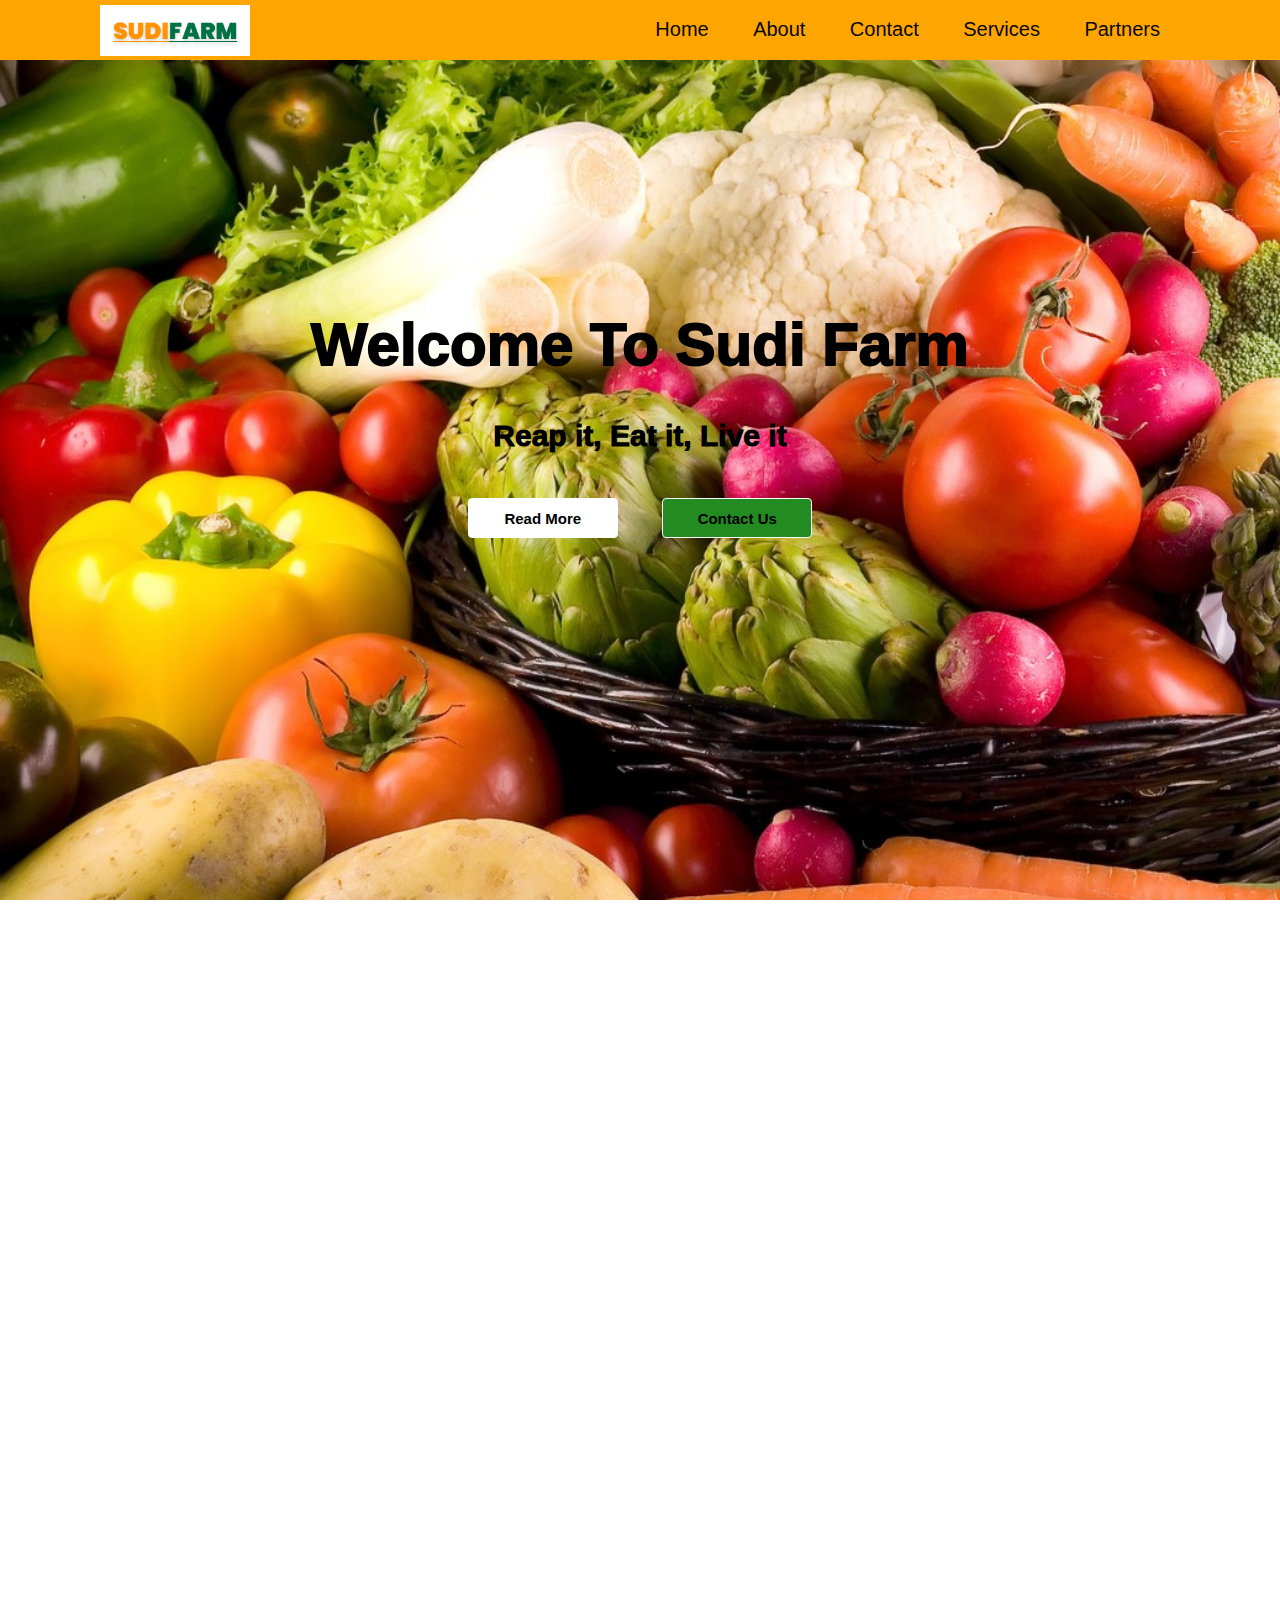
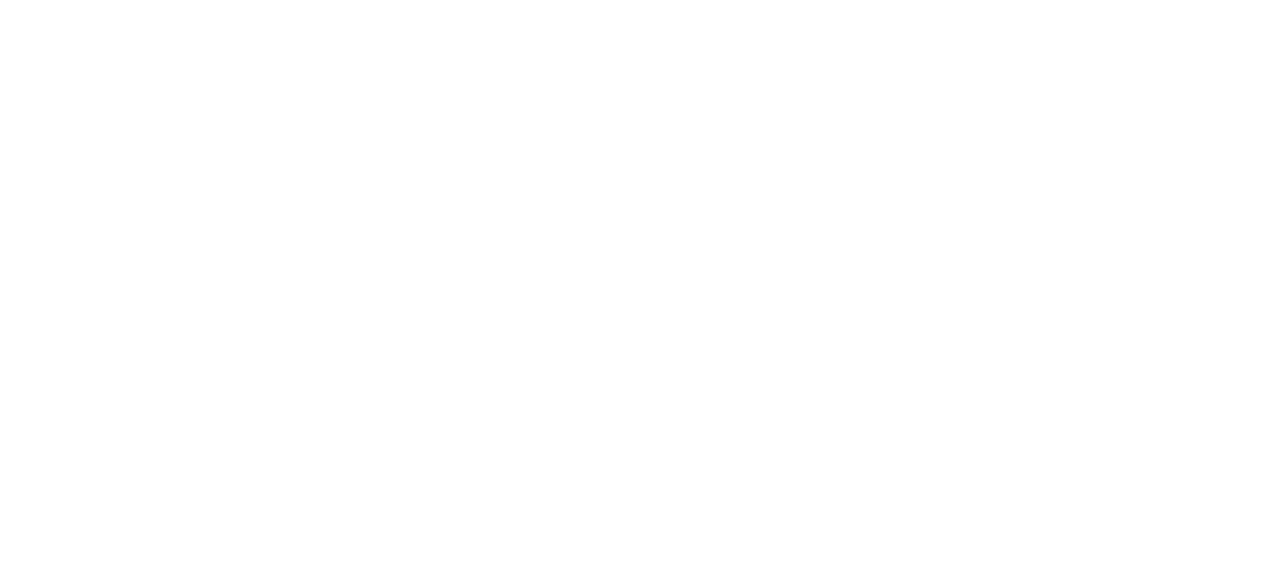
<file: index.html>
<!DOCTYPE html>
<html lang="en">

<head>
    <meta name="viewport" content="width=device-width, initial-scale=1" charset="UTF-8">
    <title>Sudi Farm</title>
    <link rel="stylesheet" href="CSS/navmenu-style.css">
    <link rel="stylesheet" href="CSS/page-style.css">
    <style>
        .wrapper {
            position: relative;
            background: url(Images/background2.jpg) no-repeat;
            background-size: cover;
            height: 100vh;
            text-align: center;
        }
    </style>
</head>

<body>
    <div class="wrapper">

        <nav class="navbar">
            <a href="home.html">
                <img class="logo" alt="logo" src="Images/sudifarm_logo.png">
            </a>

            <label for="toggle">&#9776;</label>
            <input type="checkbox" id="toggle" />

            <div class="menu">
                <a href="index.html">Home</a>
                <a href="about.html">About</a>
                <a href="contact.html">Contact</a>
                <a href="services.html">Services</a>
                <a href="partners.html">Partners</a>
            </div>
        </nav>


        <div class="Homepage-content">
            <h1> Welcome To Sudi Farm </h1>
            <h2> Reap it, Eat it, Live it</h2>

            <div class="buttons">
                <a href="services.html"><button class="btn" >Read More</button></a>
                <a href="contact.html"><button class="btn2" >Contact Us</button></a>
            </div>

        </div>

    </div>

    <div class="section">
        <div class="cards">
            <div class="new-arrival">
                <h2>Fresh Produce</h2>
                <h3>Groceries</h3>
            </div>
            <div class="card">

                <div class="image-section">
                    <img src="Images/onions.jpg" alt="red onions">
                </div>
                <div class="description">
                    <h4>Red onions</h4>
                    <p><b>Price</b><span>$25</span><del>$35</del></p>
                </div>


            </div>
            <div class="card">
                <div class="image-section">
                    <img src="Images/carrots.jpg" alt="carrotss">
                </div>
                <div class="description">
                    <h4>Carrots</h4>
                    <p><b>Price</b><span>$15</span><del>$30</del></p>
                </div>
            </div>
            <div class="card">
                <div class="image-section">
                    <img src="Images/cauliflowers.jpg" alt="cauliflower">
                </div>
                <div class="description">
                    <h4>Cauliflower</h4>
                    <p><b>Price</b><span>$30</span><del>$50</del></p>
                </div>


            </div>

            <div class="card">
                <div class="image-section">
                    <img src="Images/tomatoes.jpeg" alt="tomatoes">
                </div>

                <div class="description">
                    <h4>Tomatoes</h4>
                    <p><b>Price</b><span>$15</span><del>$45</del></p>
                </div>


            </div>



            <div class="card">
                <div class="image-section">
                    <img src="Images/whiteonion.jpg" alt="white onions">
                </div>
                <div class="description">
                    <h4>White Onions</h4>
                    <p><b>Price</b><span>$20</span><del>$45</del></p>
                </div>


            </div>
            <div class="card">

                <div class="image-section">
                    <img src="Images/parsley.jpg" alt="parsley">
                </div>
                <div class="description">
                    <h4>Parsley</h4>
                    <p><b>Price</b><span>$3</span><del>$10</del></p>
                </div>

            </div>

        </div>

        <div class="cards">

            <div class="new-arrival">
                <h3>Dairy Produce</h3>

            </div>
            <div class="card">

                <div class="image-section">
                    <img src="Images/Beef-Sausage.jpg" alt="Sausage">
                </div>
                <div class="description">
                    <h4>Sausage</h4>
                    <p><b>Price</b><span>$200</span><del>$350</del></p>
                </div>


            </div>
            <div class="card">

                <div class="image-section">
                    <img src="Images/steak.jpg" alt="Stake">
                </div>
                <div class="description">
                    <h4>Steak</h4>
                    <p><b>Price</b><span>$1500</span><del>$4500</del></p>
                </div>

            </div>

            <div class="card">
                <div class="image-section">
                    <img src="Images/yogurt.jpg" alt="yogurt">
                </div>
                <div class="description">
                    <h4>yogurt</h4>
                    <p><b>Price</b><span>$79</span><del>$100</del></p>
                </div>
            </div>    
            
        </div>
    </div>
    </div>
</body>
<footer>
    <div class="fontx">
        <p>
            <small>
                <a href="index.html">   Sudi Farm</a> |  &copy 2021
            </small>
        </p>
    </div>
</footer>

</html>
</file>
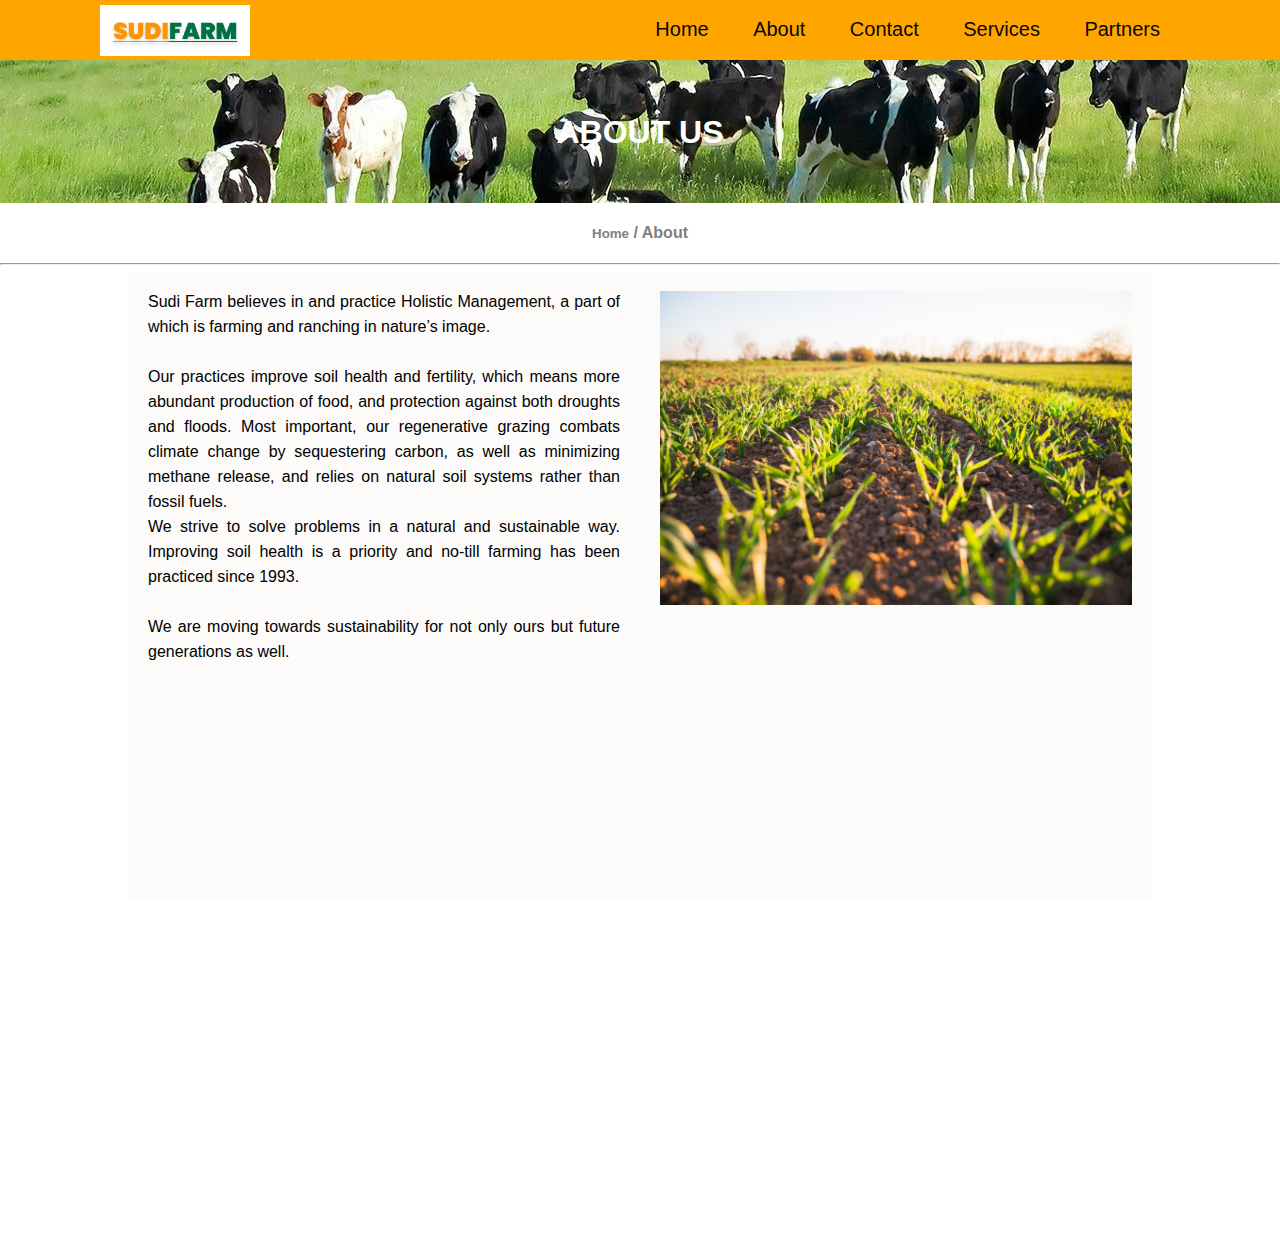
<file: About.html>
<!DOCTYPE html>
<html lang="en">

<head>
    <meta name="viewport" content="width=device-width, initial-scale=1" charset="UTF-8">
    <title>Sudi Farm</title>
    <link rel="stylesheet" href="CSS/navmenu-style.css">
    <link rel="stylesheet" href="CSS/page-style.css">
    <style>
        .about-section {
            padding-top: 75px;
            padding-bottom: 30px;
            text-align: center;
            background: url("Images/dairy-farm.jpg") fixed;
            color: white;
        }
    </style>
</head>

<body>
    <nav class="navbar">
        <a href="Home.html">
            <img class="logo" alt="logo" src="Images/sudifarm_logo.png">
        </a>
        <label for="toggle">&#9776;</label>
        <input type="checkbox" id="toggle" />

        <div class="menu">
            <a href="Home.html">Home</a>
            <a href="About.html">About</a>
            <a href="Contact.html">Contact</a>
            <a href="Services.html">Services</a>
            <a href="Partners.html">Partners</a>
        </div>
    </nav>

    <div class="about-section">
        &nbsp;
        <h1>ABOUT US</h1>
    </div>
    <div class="sec-nav">
        <h4>
            <small><a href="Home.html">Home</a></small> / <a href="About.html">About</a>
        </h4>
    </div>
    <hr>
    <div class="section">
        <div class="row">
            <div class="col-1">
                <p id="main-paragraph">
                    Sudi Farm believes in and practice Holistic Management, a part of which is farming and ranching in nature’s image.
                    <br><br> Our practices improve soil health and fertility, which means more abundant production of food, and protection against both droughts and floods. Most important, our regenerative grazing combats climate change by sequestering
                    carbon, as well as minimizing methane release, and relies on natural soil systems rather than fossil fuels.
                    <br> We strive to solve problems in a natural and sustainable way. Improving soil health is a priority and no-till farming has been practiced since 1993.
                    <br><br> We are moving towards sustainability for not only ours but future generations as well.
                </p>
                <br>
            </div>
            <br>
            <div class="col-1">
                <div class="card1">
                    <img src="Images/farm.jpg" alt="Jane" style="width:100%">
                </div>
            </div>
        </div>
    </div>
</body>
<footer>
    <div class="fontx">
        <p>
            <small>
                <a href="About.html">   Sudi Farm</a> |  &copy 2021
            </small>
        </p>
    </div>
</footer>

</html>
</file>
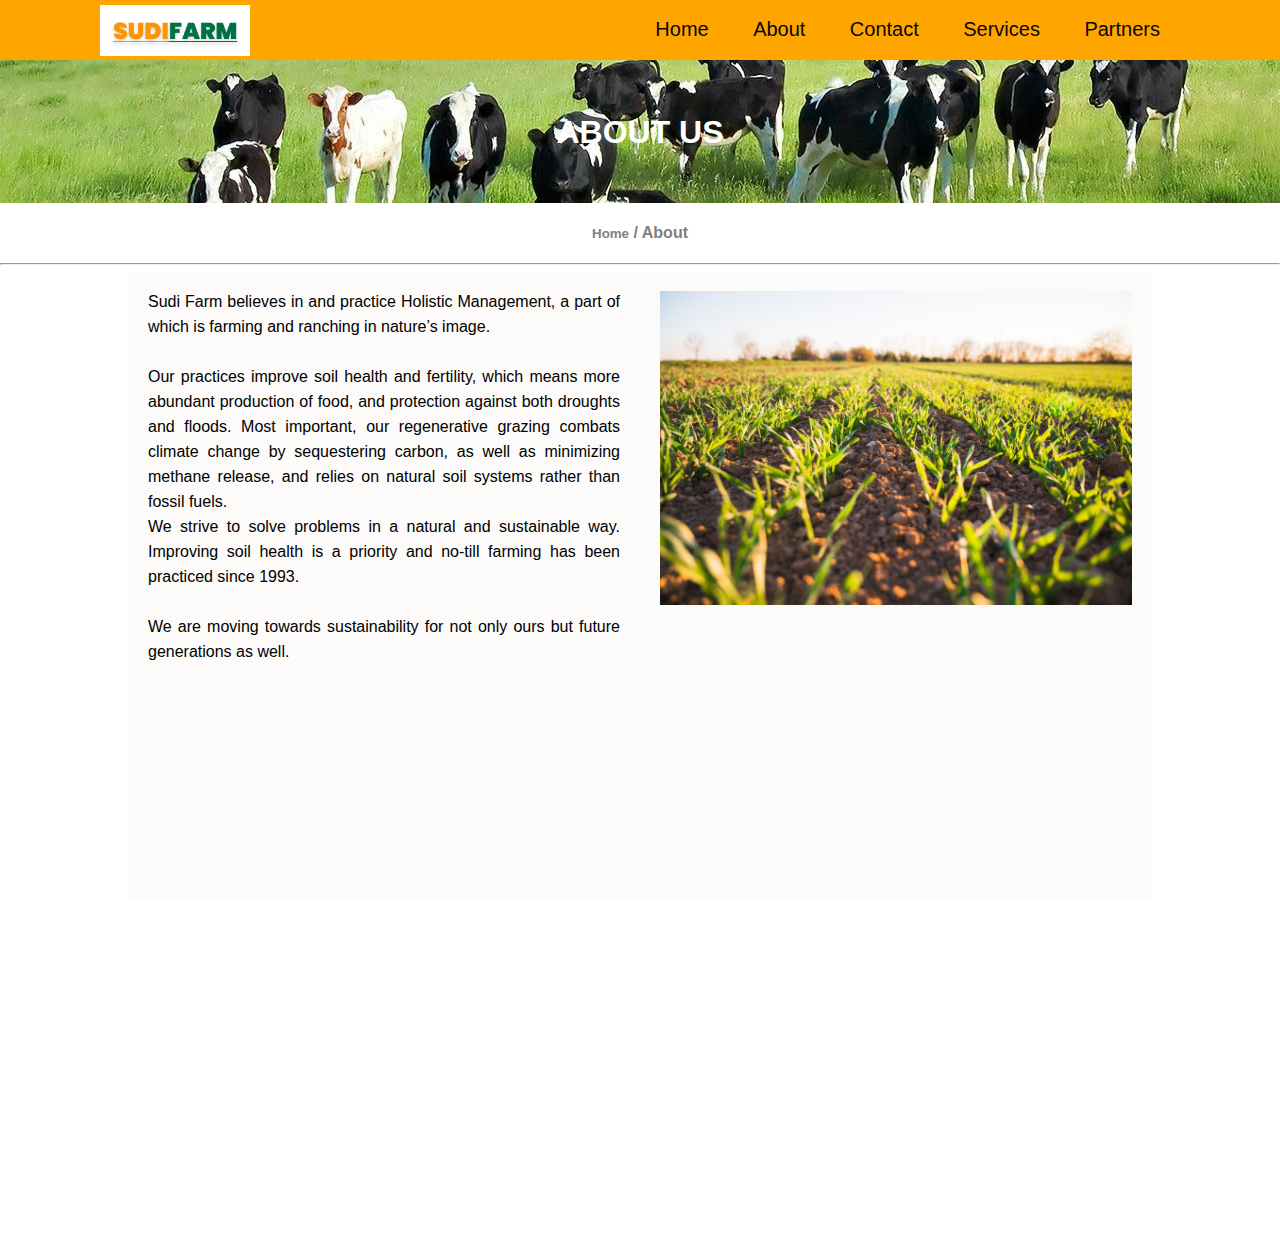
<file: about.html>
<!DOCTYPE html>
<html lang="en">

<head>
    <meta name="viewport" content="width=device-width, initial-scale=1" charset="UTF-8">
    <title>Sudi Farm</title>
    <link rel="stylesheet" href="CSS/navmenu-style.css">
    <link rel="stylesheet" href="CSS/page-style.css">
    <style>
        .about-section {
            padding-top: 75px;
            padding-bottom: 30px;
            text-align: center;
            background: url("Images/dairy-farm.jpg") fixed;
            color: white;
        }
    </style>
</head>

<body>
    <nav class="navbar">
        <a href="index.html">
            <img class="logo" alt="logo" src="Images/sudifarm_logo.png">
        </a>
        <label for="toggle">&#9776;</label>
        <input type="checkbox" id="toggle" />

        <div class="menu">
            <a href="home.html">Home</a>
            <a href="about.html">About</a>
            <a href="contact.html">Contact</a>
            <a href="services.html">Services</a>
            <a href="partners.html">Partners</a>
        </div>
    </nav>

    <div class="about-section">
        &nbsp;
        <h1>ABOUT US</h1>
    </div>
    <div class="sec-nav">
        <h4>
            <small><a href="index.html">Home</a></small> / <a href="about.html">About</a>
        </h4>
    </div>
    <hr>
    <div class="section">
        <div class="row">
            <div class="col-1">
                <p id="main-paragraph">
                    Sudi Farm believes in and practice Holistic Management, a part of which is farming and ranching in nature’s image.
                    <br><br> Our practices improve soil health and fertility, which means more abundant production of food, and protection against both droughts and floods. Most important, our regenerative grazing combats climate change by sequestering
                    carbon, as well as minimizing methane release, and relies on natural soil systems rather than fossil fuels.
                    <br> We strive to solve problems in a natural and sustainable way. Improving soil health is a priority and no-till farming has been practiced since 1993.
                    <br><br> We are moving towards sustainability for not only ours but future generations as well.
                </p>
                <br>
            </div>
            <br>
            <div class="col-1">
                <div class="card1">
                    <img src="Images/farm.jpg" alt="Jane" style="width:100%">
                </div>
            </div>
        </div>
    </div>
</body>
<footer>
    <div class="fontx">
        <p>
            <small>
                <a href="about.html">   Sudi Farm</a> |  &copy 2021
            </small>
        </p>
    </div>
</footer>

</html>
</file>
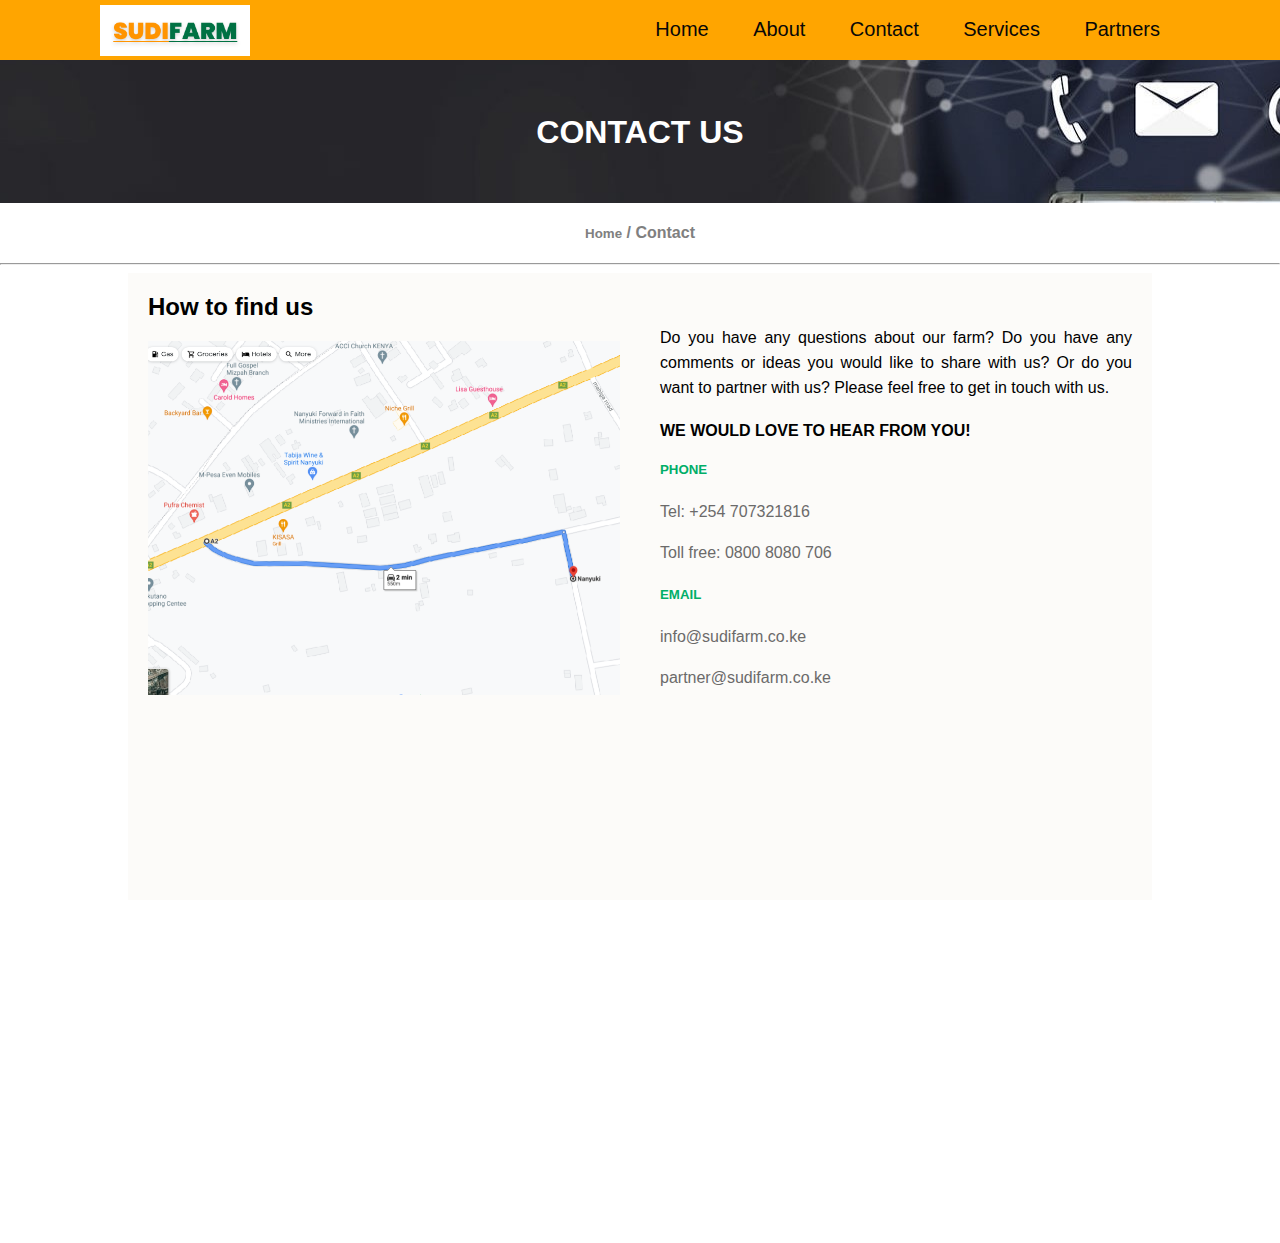
<file: Contact.html>
<!DOCTYPE html>
<html lang="en">

<head>
    <title>Sudi Farm</title>
    <meta name="viewport" content="width=device-width, initial-scale=1" charset="UTF-8">
    <link rel="stylesheet" href="CSS/navmenu-style.css">
    <link rel="stylesheet" href="CSS/page-style.css">
    <style>
        .contact-section {
            padding-top: 75px;
            padding-bottom: 30px;
            text-align: center;
            background: url("Images/contactus-bg.jpg") fixed;
            color: white;
        }
    </style>
</head>

<body>
    <nav class="navbar">
        <a href="Home.html">
            <img class="logo" alt="logo" src="Images/sudifarm_logo.png">
        </a>
        <label for="toggle">&#9776;</label>
        <input type="checkbox" id="toggle" />

        <div class="menu">
            <a href="Home.html">Home</a>
            <a href="About.html">About</a>
            <a href="Contact.html">Contact</a>
            <a href="Services.html">Services</a>
            <a href="Partners.html">Partners</a>
        </div>
    </nav>

    <div class="contact-section">
        &nbsp;
        <h1>CONTACT US</h1>
    </div>
    <div class="sec-nav">
        <h4>
            <small><a href="Home.html">Home</a></small> / <a href="Contact.html">Contact</a>
        </h4>
    </div>
    <hr>
    <div class="section">
        <div class="row">
            <div class="col-1">
                <div class="card1">
                    <h2>How to find us</h2>
                    <img src="Images/farm-location.png" alt="Jane" style="width:100%">
                </div>
            </div>

            <div class="col-1">
                <div class="container">
                    <br>
                    <br>
                    <p id="main-paragraph">Do you have any questions about our farm? Do you have any comments or ideas you would like to share with us? Or do you want to partner with us? Please feel free to get in touch with us.
                    </p>
                    <h4 id="main-paragraph">WE WOULD LOVE TO HEAR FROM YOU!</h4>
                    <div>

                        <h5>PHONE</h5>
                        <p>Tel: +254 707321816</p>
                        <p>Toll free: 0800 8080 706</p>

                        <h5>EMAIL</h5>
                        <p>info@sudifarm.co.ke</p>
                        <p> partner@sudifarm.co.ke
                        </p>

                    </div>
                </div>

            </div>
        </div>
    </div>
</body>
<footer>
    <div class="fontx">
        <p>
            <small>
                <a href="Contact.html">   Sudi Farm</a> |  &copy 2021
            </small>
        </p>
    </div>
</footer>

</html>
</file>
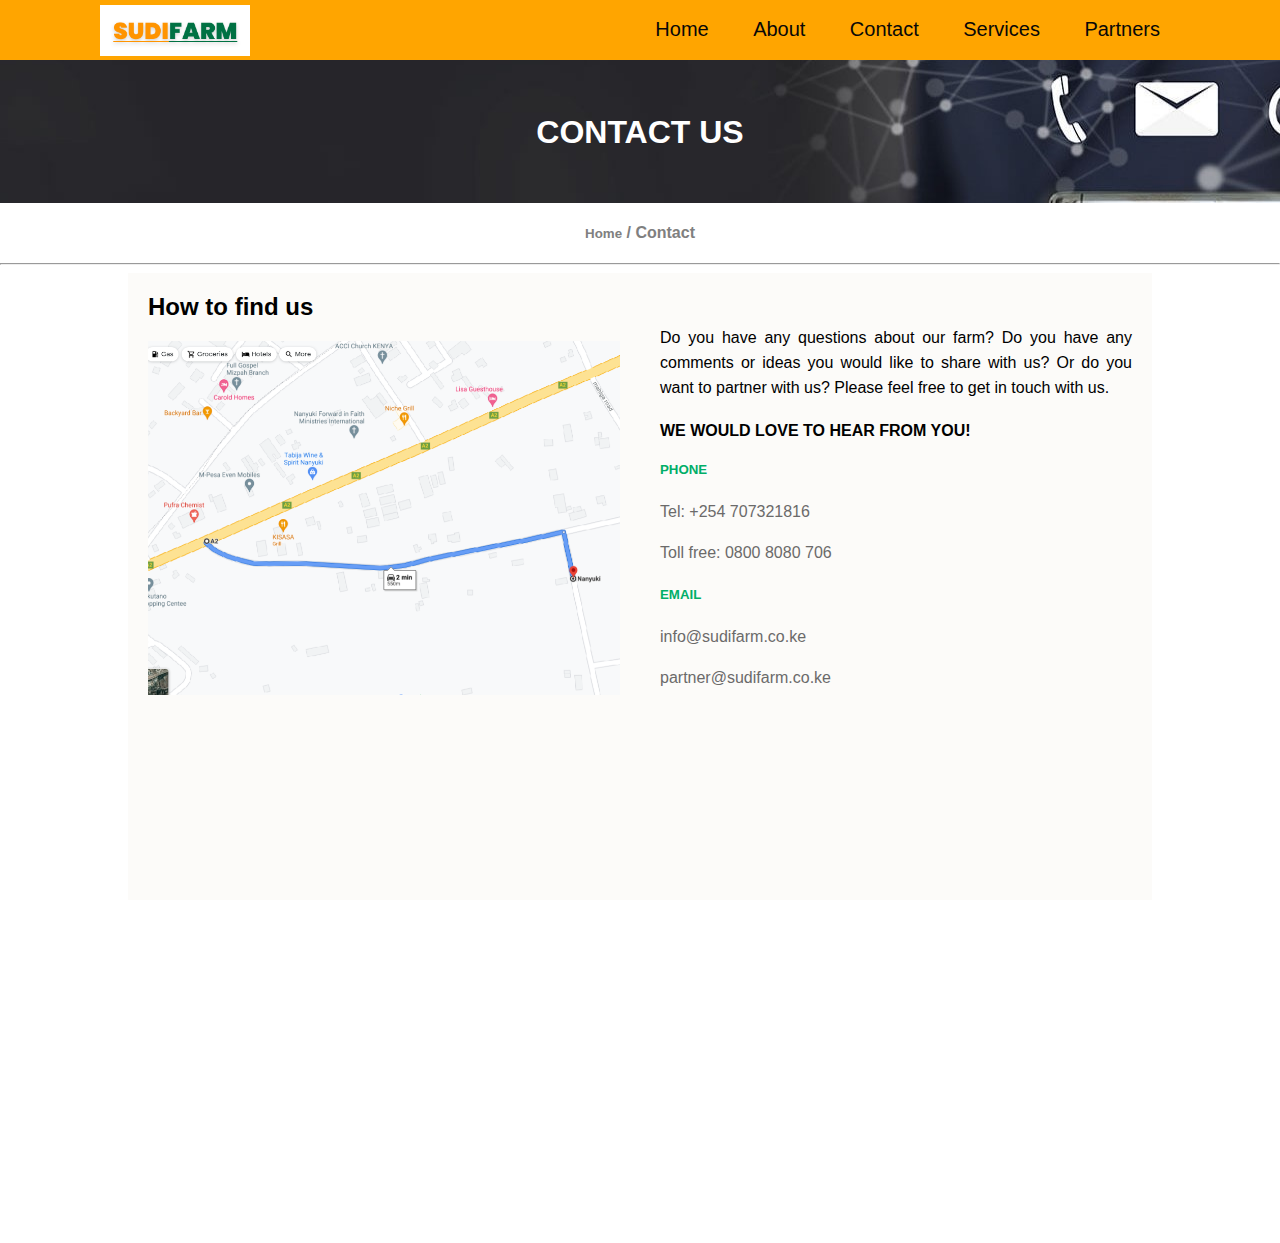
<file: contact.html>
<!DOCTYPE html>
<html lang="en">

<head>
    <title>Sudi Farm</title>
    <meta name="viewport" content="width=device-width, initial-scale=1" charset="UTF-8">
    <link rel="stylesheet" href="CSS/navmenu-style.css">
    <link rel="stylesheet" href="CSS/page-style.css">
    <style>
        .contact-section {
            padding-top: 75px;
            padding-bottom: 30px;
            text-align: center;
            background: url("Images/contactus-bg.jpg") fixed;
            color: white;
        }
    </style>
</head>

<body>
    <nav class="navbar">
        <a href="index.html">
            <img class="logo" alt="logo" src="Images/sudifarm_logo.png">
        </a>
        <label for="toggle">&#9776;</label>
        <input type="checkbox" id="toggle" />

        <div class="menu">
            <a href="index.html">Home</a>
            <a href="about.html">About</a>
            <a href="contact.html">Contact</a>
            <a href="services.html">Services</a>
            <a href="partners.html">Partners</a>
        </div>
    </nav>

    <div class="contact-section">
        &nbsp;
        <h1>CONTACT US</h1>
    </div>
    <div class="sec-nav">
        <h4>
            <small><a href="index.html">Home</a></small> / <a href="contact.html">Contact</a>
        </h4>
    </div>
    <hr>
    <div class="section">
        <div class="row">
            <div class="col-1">
                <div class="card1">
                    <h2>How to find us</h2>
                    <img src="Images/farm-location.png" alt="Jane" style="width:100%">
                </div>
            </div>

            <div class="col-1">
                <div class="container">
                    <br>
                    <br>
                    <p id="main-paragraph">Do you have any questions about our farm? Do you have any comments or ideas you would like to share with us? Or do you want to partner with us? Please feel free to get in touch with us.
                    </p>
                    <h4 id="main-paragraph">WE WOULD LOVE TO HEAR FROM YOU!</h4>
                    <div>

                        <h5>PHONE</h5>
                        <p>Tel: +254 707321816</p>
                        <p>Toll free: 0800 8080 706</p>

                        <h5>EMAIL</h5>
                        <p>info@sudifarm.co.ke</p>
                        <p> partner@sudifarm.co.ke
                        </p>

                    </div>
                </div>

            </div>
        </div>
    </div>
</body>
<footer>
    <div class="fontx">
        <p>
            <small>
                <a href="contact.html">   Sudi Farm</a> |  &copy 2021
            </small>
        </p>
    </div>
</footer>

</html>
</file>
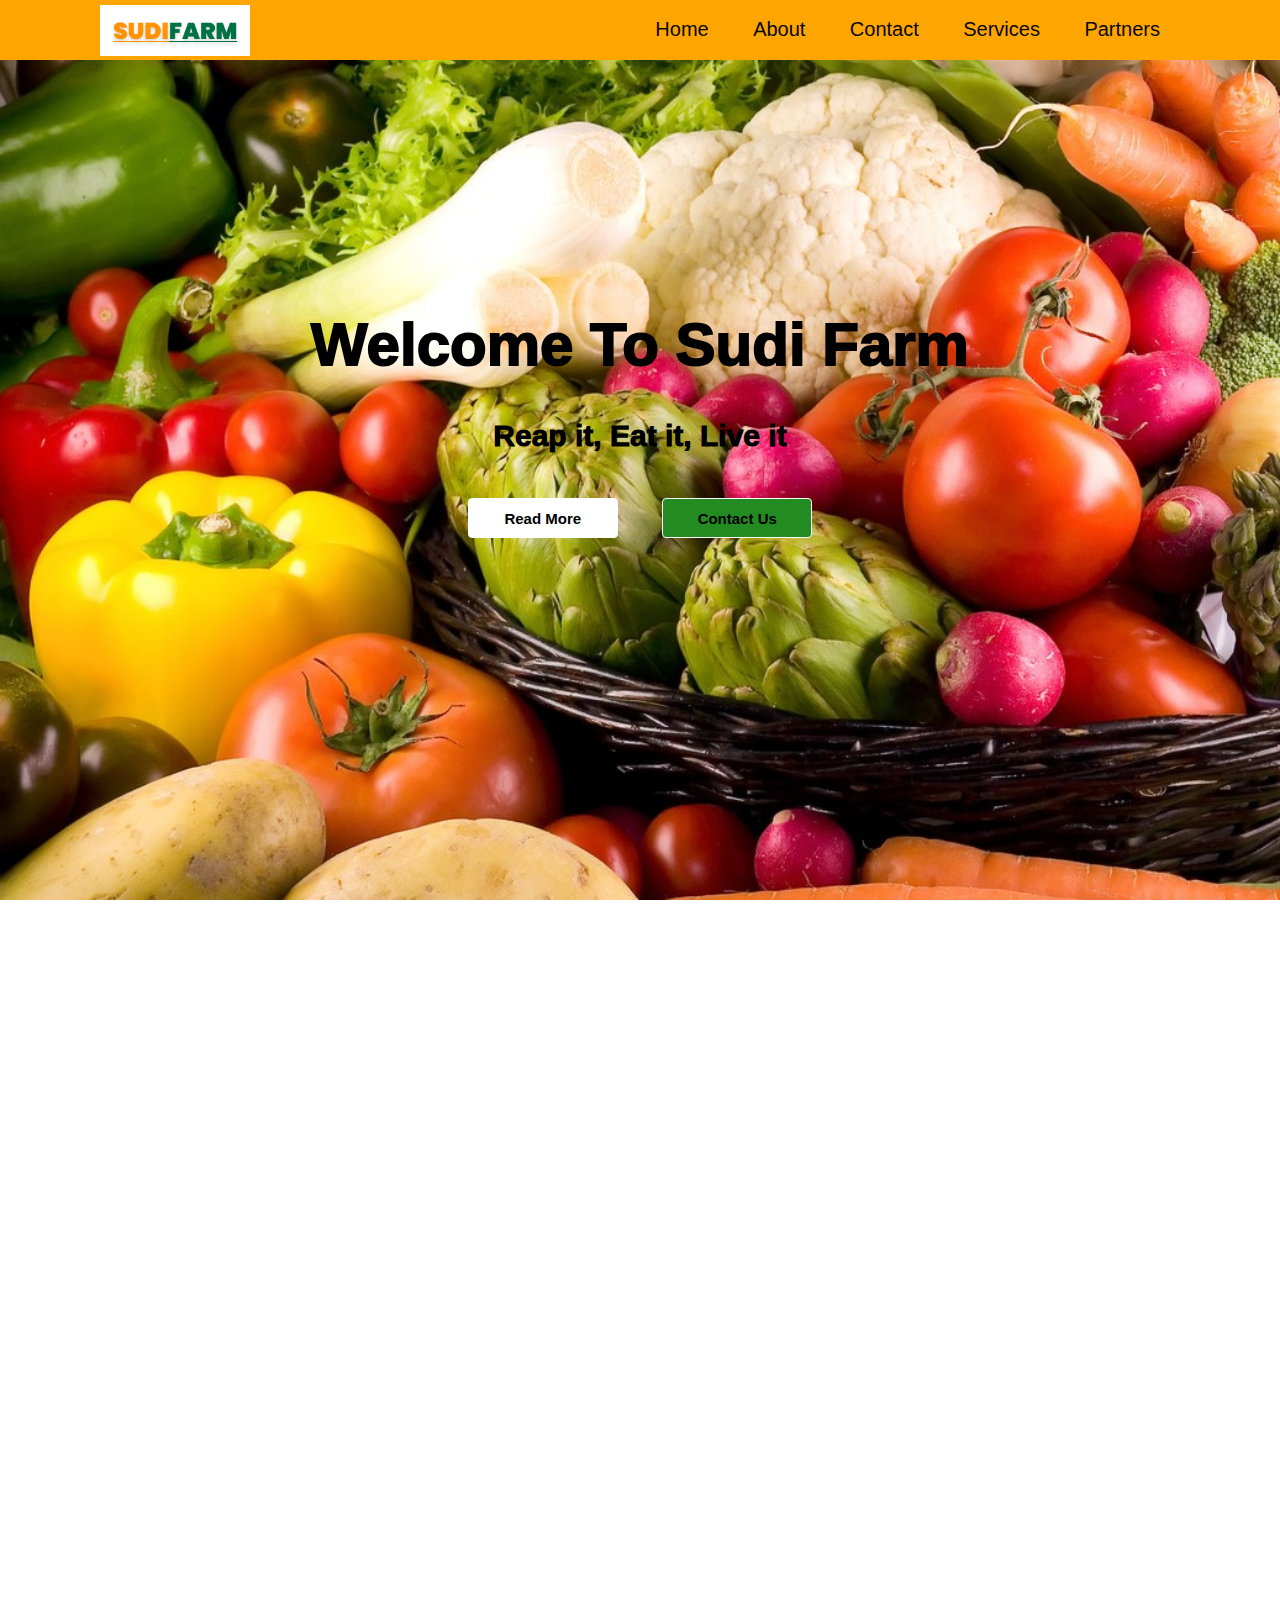
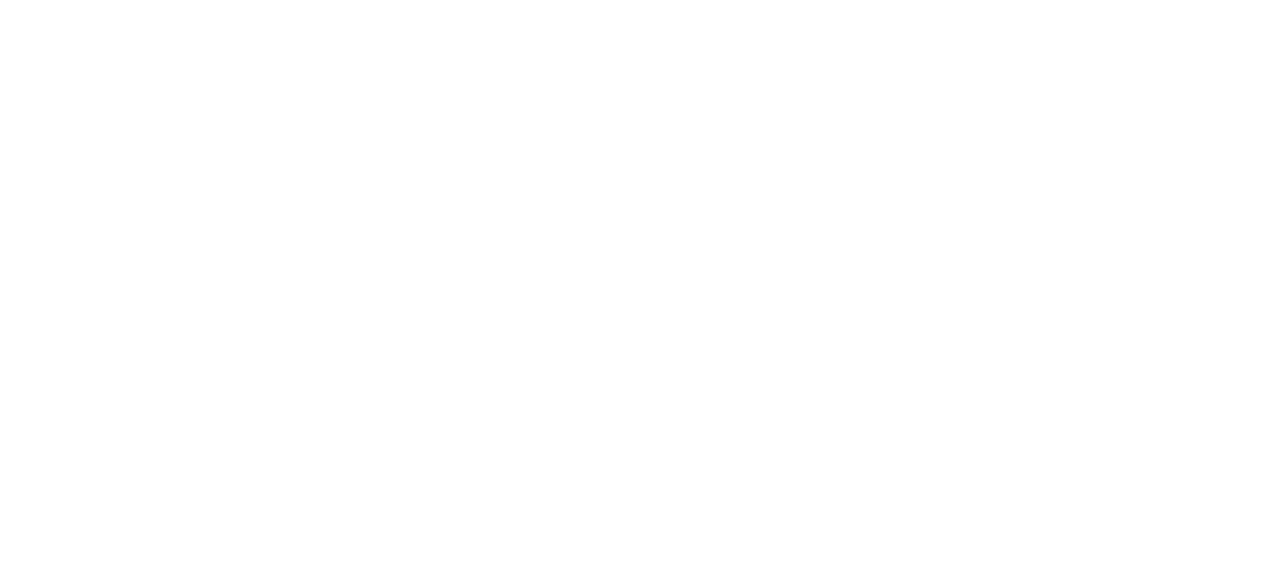
<file: Home.html>
<!DOCTYPE html>
<html lang="en">

<head>
    <meta name="viewport" content="width=device-width, initial-scale=1" charset="UTF-8">
    <title>Sudi Farm</title>
    <link rel="stylesheet" href="CSS/navmenu-style.css">
    <link rel="stylesheet" href="CSS/page-style.css">
    <style>
        .wrapper {
            position: relative;
            background: url(Images/background2.jpg) no-repeat;
            background-size: cover;
            height: 100vh;
            text-align: center;
        }
    </style>
</head>

<body>
    <div class="wrapper">

        <nav class="navbar">
            <a href="Home.html">
                <img class="logo" alt="logo" src="Images/sudifarm_logo.png">
            </a>

            <label for="toggle">&#9776;</label>
            <input type="checkbox" id="toggle" />

            <div class="menu">
                <a href="Home.html">Home</a>
                <a href="About.html">About</a>
                <a href="Contact.html">Contact</a>
                <a href="Services.html">Services</a>
                <a href="Partners.html">Partners</a>
            </div>
        </nav>


        <div class="Homepage-content">
            <h1> Welcome To Sudi Farm </h1>
            <h2> Reap it, Eat it, Live it</h2>

            <div class="buttons">
                <button class="btn" onclick="window.location.href = 'Services.html'">Read More</button>
                <button class="btn2" onclick="window.location.href = 'Contact.html'">Contact Us</button>
            </div>

        </div>

    </div>

    <div class="section">
        <div class="cards">
            <div class="new-arrival">
                <h2>Fresh Produce</h2>
                <h3>Groceries</h3>
            </div>
            <div class="card">

                <div class="image-section">
                    <img src="Images/onions.jpg" alt="red onions">
                </div>
                <div class="description">
                    <h4>Red onions</h4>
                    <p><b>Price</b><span>$25</span><del>$35</del></p>
                </div>


            </div>
            <div class="card">
                <div class="image-section">
                    <img src="Images/carrots.jpg" alt="carrotss">
                </div>
                <div class="description">
                    <h4>Carrots</h4>
                    <p><b>Price</b><span>$15</span><del>$30</del></p>
                </div>
            </div>
            <div class="card">
                <div class="image-section">
                    <img src="Images/cauliflowers.jpg" alt="cauliflower">
                </div>
                <div class="description">
                    <h4>Cauliflower</h4>
                    <p><b>Price</b><span>$30</span><del>$50</del></p>
                </div>


            </div>

            <div class="card">
                <div class="image-section">
                    <img src="Images/tomatoes.jpeg" alt="tomatoes">
                </div>

                <div class="description">
                    <h4>Tomatoes</h4>
                    <p><b>Price</b><span>$15</span><del>$45</del></p>
                </div>


            </div>



            <div class="card">
                <div class="image-section">
                    <img src="Images/whiteonion.jpg" alt="white onions">
                </div>
                <div class="description">
                    <h4>White Onions</h4>
                    <p><b>Price</b><span>$20</span><del>$45</del></p>
                </div>


            </div>
            <div class="card">

                <div class="image-section">
                    <img src="Images/parsley.jpg" alt="parsley">
                </div>
                <div class="description">
                    <h4>Parsley</h4>
                    <p><b>Price</b><span>$3</span><del>$10</del></p>
                </div>

            </div>

        </div>

        <div class="cards">

            <div class="new-arrival">
                <h3>Dairy Produce</h3>

            </div>
            <div class="card">

                <div class="image-section">
                    <img src="Images/Beef-Sausage.jpg" alt="Sausage">
                </div>
                <div class="description">
                    <h4>Sausage</h4>
                    <p><b>Price</b><span>$200</span><del>$350</del></p>
                </div>


            </div>
            <div class="card">

                <div class="image-section">
                    <img src="Images/steak.jpg" alt="Stake">
                </div>
                <div class="description">
                    <h4>Steak</h4>
                    <p><b>Price</b><span>$1500</span><del>$4500</del></p>
                </div>

            </div>

            <div class="card">
                <div class="image-section">
                    <img src="Images/yogurt.jpg" alt="yogurt">
                </div>
                <div class="description">
                    <h4>yogurt</h4>
                    <p><b>Price</b><span>$79</span><del>$100</del></p>
                </div>
            </div>    
            
        </div>
    </div>
    </div>
</body>
<footer>
    <div class="fontx">
        <p>
            <small>
                <a href="Home.html">   Sudi Farm</a> |  &copy 2021
            </small>
        </p>
    </div>
</footer>

</html>
</file>
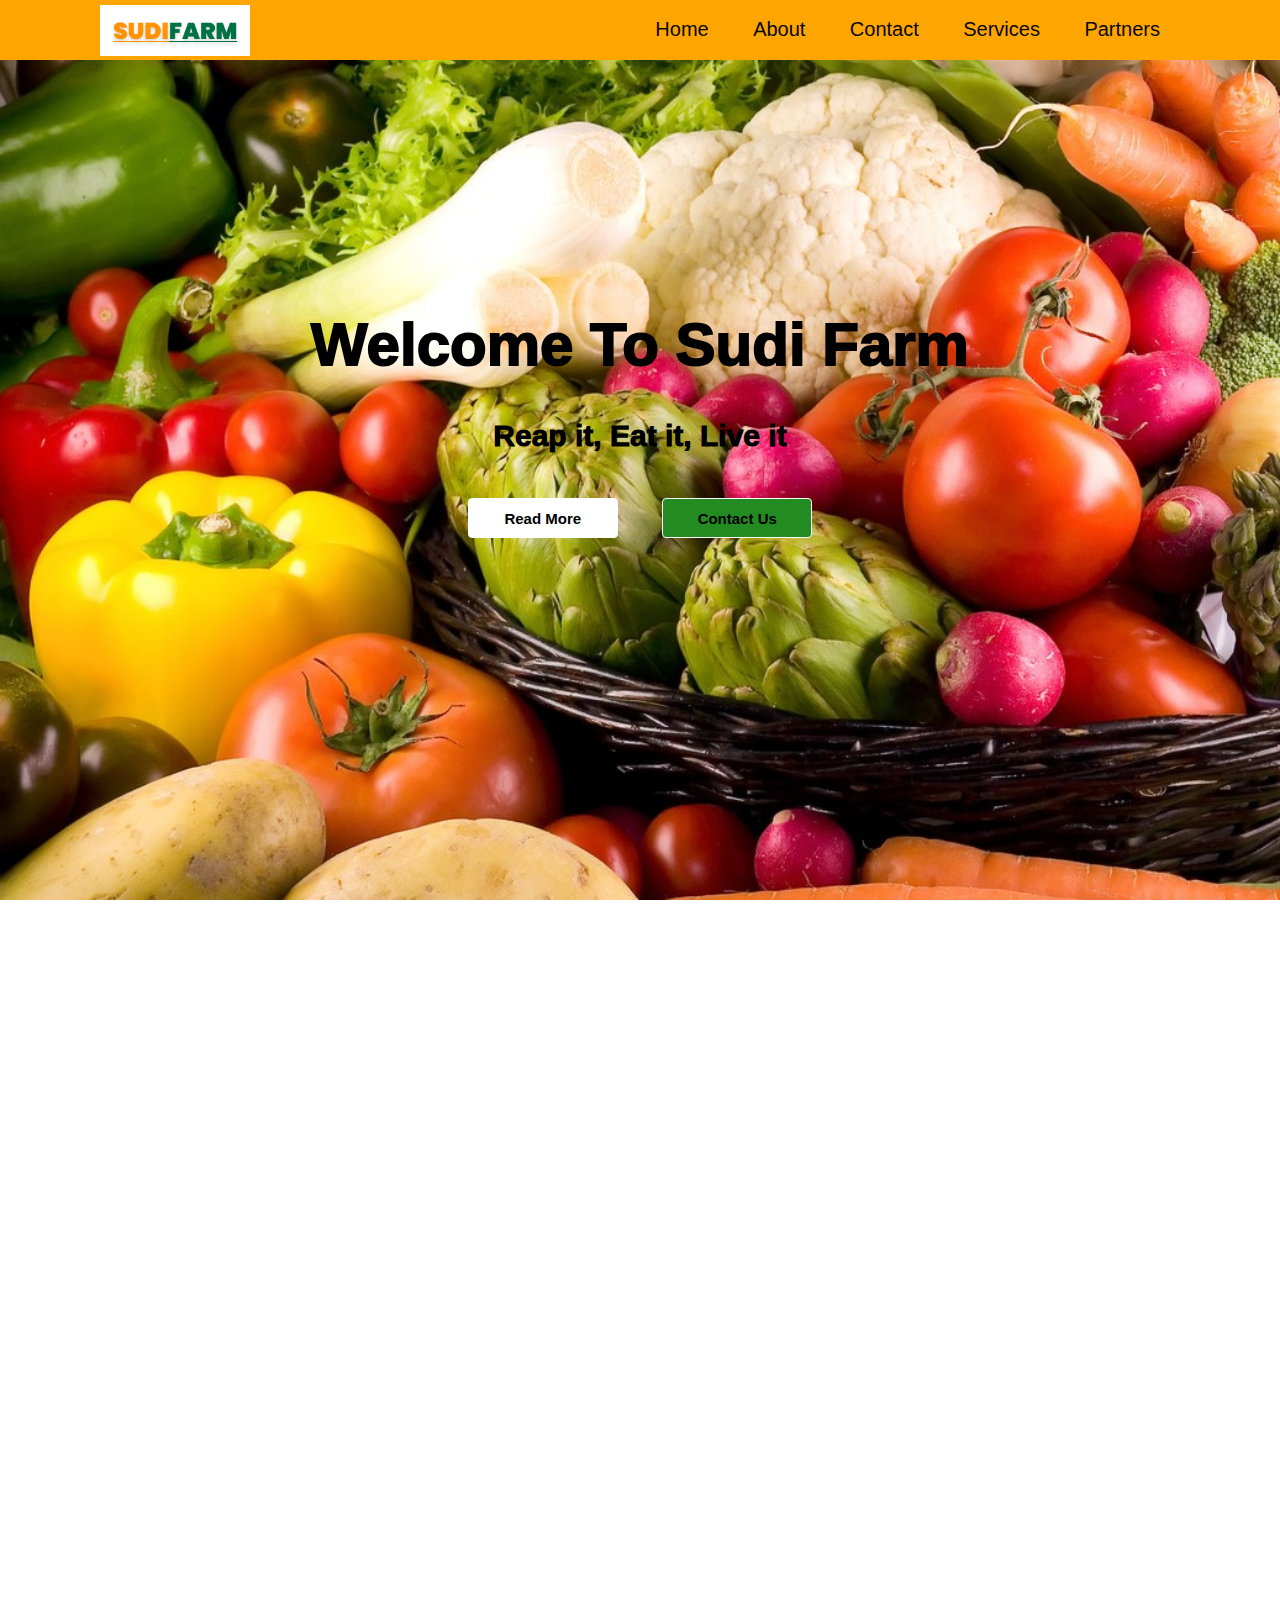
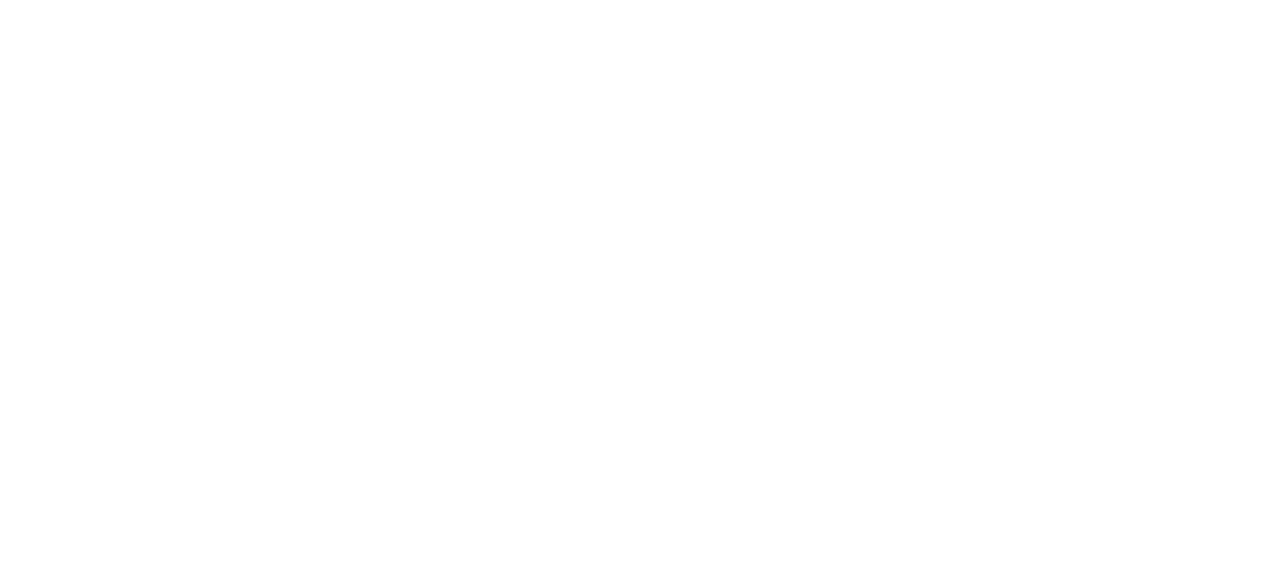
<file: home.html>
<!DOCTYPE html>
<html lang="en">

<head>
    <meta name="viewport" content="width=device-width, initial-scale=1" charset="UTF-8">
    <title>Sudi Farm</title>
    <link rel="stylesheet" href="CSS/navmenu-style.css">
    <link rel="stylesheet" href="CSS/page-style.css">
    <style>
        .wrapper {
            position: relative;
            background: url(Images/background2.jpg) no-repeat;
            background-size: cover;
            height: 100vh;
            text-align: center;
        }
    </style>
</head>

<body>
    <div class="wrapper">

        <nav class="navbar">
            <a href="home.html">
                <img class="logo" alt="logo" src="Images/sudifarm_logo.png">
            </a>

            <label for="toggle">&#9776;</label>
            <input type="checkbox" id="toggle" />

            <div class="menu">
                <a href="home.html">Home</a>
                <a href="about.html">About</a>
                <a href="contact.html">Contact</a>
                <a href="services.html">Services</a>
                <a href="partners.html">Partners</a>
            </div>
        </nav>


        <div class="Homepage-content">
            <h1> Welcome To Sudi Farm </h1>
            <h2> Reap it, Eat it, Live it</h2>

            <div class="buttons">
                <button class="btn" onclick="window.location.href = 'Services.html'">Read More</button>
                <button class="btn2" onclick="window.location.href = 'Contact.html'">Contact Us</button>
            </div>

        </div>

    </div>

    <div class="section">
        <div class="cards">
            <div class="new-arrival">
                <h2>Fresh Produce</h2>
                <h3>Groceries</h3>
            </div>
            <div class="card">

                <div class="image-section">
                    <img src="Images/onions.jpg" alt="red onions">
                </div>
                <div class="description">
                    <h4>Red onions</h4>
                    <p><b>Price</b><span>$25</span><del>$35</del></p>
                </div>


            </div>
            <div class="card">
                <div class="image-section">
                    <img src="Images/carrots.jpg" alt="carrotss">
                </div>
                <div class="description">
                    <h4>Carrots</h4>
                    <p><b>Price</b><span>$15</span><del>$30</del></p>
                </div>
            </div>
            <div class="card">
                <div class="image-section">
                    <img src="Images/cauliflowers.jpg" alt="cauliflower">
                </div>
                <div class="description">
                    <h4>Cauliflower</h4>
                    <p><b>Price</b><span>$30</span><del>$50</del></p>
                </div>


            </div>

            <div class="card">
                <div class="image-section">
                    <img src="Images/tomatoes.jpeg" alt="tomatoes">
                </div>

                <div class="description">
                    <h4>Tomatoes</h4>
                    <p><b>Price</b><span>$15</span><del>$45</del></p>
                </div>


            </div>



            <div class="card">
                <div class="image-section">
                    <img src="Images/whiteonion.jpg" alt="white onions">
                </div>
                <div class="description">
                    <h4>White Onions</h4>
                    <p><b>Price</b><span>$20</span><del>$45</del></p>
                </div>


            </div>
            <div class="card">

                <div class="image-section">
                    <img src="Images/parsley.jpg" alt="parsley">
                </div>
                <div class="description">
                    <h4>Parsley</h4>
                    <p><b>Price</b><span>$3</span><del>$10</del></p>
                </div>

            </div>

        </div>

        <div class="cards">

            <div class="new-arrival">
                <h3>Dairy Produce</h3>

            </div>
            <div class="card">

                <div class="image-section">
                    <img src="Images/Beef-Sausage.jpg" alt="Sausage">
                </div>
                <div class="description">
                    <h4>Sausage</h4>
                    <p><b>Price</b><span>$200</span><del>$350</del></p>
                </div>


            </div>
            <div class="card">

                <div class="image-section">
                    <img src="Images/steak.jpg" alt="Stake">
                </div>
                <div class="description">
                    <h4>Steak</h4>
                    <p><b>Price</b><span>$1500</span><del>$4500</del></p>
                </div>

            </div>

            <div class="card">
                <div class="image-section">
                    <img src="Images/yogurt.jpg" alt="yogurt">
                </div>
                <div class="description">
                    <h4>yogurt</h4>
                    <p><b>Price</b><span>$79</span><del>$100</del></p>
                </div>
            </div>    
            
        </div>
    </div>
    </div>
</body>
<footer>
    <div class="fontx">
        <p>
            <small>
                <a href="home.html">   Sudi Farm</a> |  &copy 2021
            </small>
        </p>
    </div>
</footer>

</html>
</file>
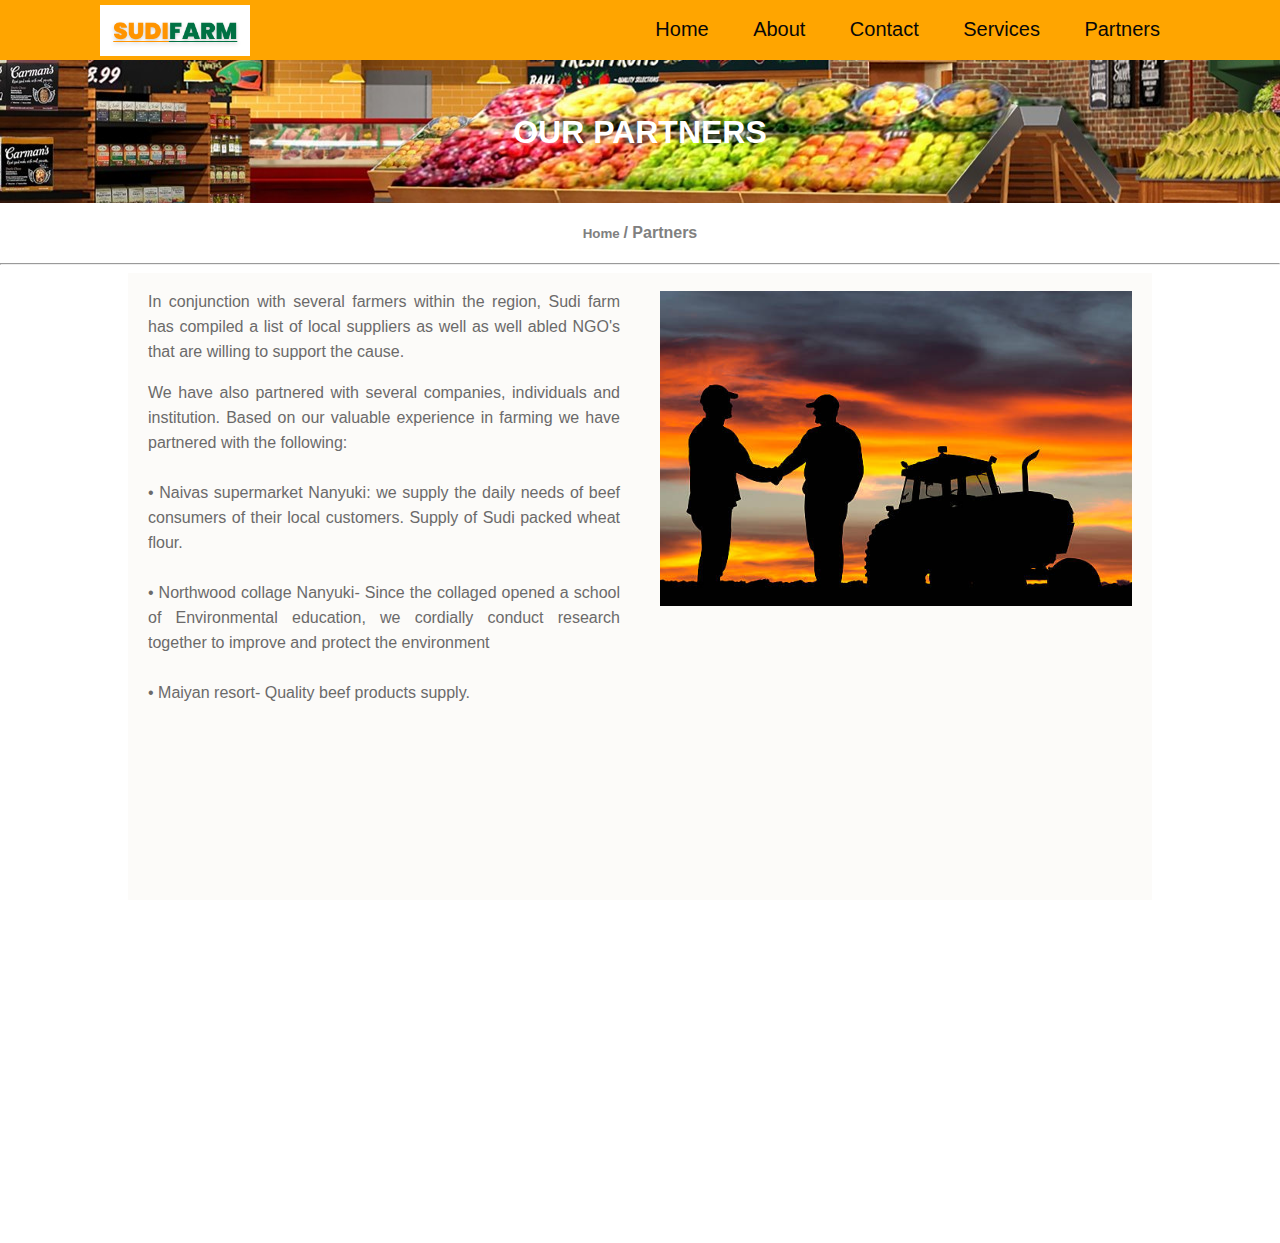
<file: Partners.html>
<!DOCTYPE html>
<html lang="en">

<head>
    <meta name="viewport" content="width=device-width, initial-scale=1" charset="UTF-8">
    <title>Sudi Farm</title>
    <link rel="stylesheet" href="CSS/navmenu-style.css">
    <link rel="stylesheet" href="CSS/page-style.css">
    <style>
        .partners-section {
            padding-top: 75px;
            padding-bottom: 30px;
            text-align: center;
            background: url("Images/store.jpg") fixed;
            color: white;
        }
    </style>
</head>

<body>
    <nav class="navbar">
        <a href="Home.html">
            <img class="logo" alt="logo" src="Images/sudifarm_logo.png">
        </a>
        <label for="toggle">&#9776;</label>
        <input type="checkbox" id="toggle" />

        <div class="menu">
            <a href="Home.html">Home</a>
            <a href="About.html">About</a>
            <a href="Contact.html">Contact</a>
            <a href="Services.html">Services</a>
            <a href="Partners.html">Partners</a>
        </div>
    </nav>

    <div class="partners-section">
        &nbsp;
        <h1>OUR PARTNERS</h1>
    </div>
    <div class="sec-nav">
        <h4>
            <small><a href="Home.html">Home</a> </small>/ <a href="Partners.html">Partners</a>
        </h4>
    </div>
    <hr>
    <div class="section">
        <div class="row">
            <div class="col-1">
                <p id="main-paragraph">
                    <p> In conjunction with several farmers within the region, Sudi farm has compiled a list of local suppliers as well as well abled NGO's that are willing to support the cause.
                        <br>

                        <p> We have also partnered with several companies, individuals and institution. Based on our valuable experience in farming we have partnered with the following:<br><br> • Naivas supermarket Nanyuki: we supply the daily needs of beef
                            consumers of their local customers. Supply of Sudi packed wheat flour.<br><br> • Northwood collage Nanyuki- Since the collaged opened a school of Environmental education, we cordially conduct research together to improve and
                            protect the environment
                            <br><br> • Maiyan resort- Quality beef products supply.<br><br>
                        </p>
                    </p>
                    <br>
            </div>
            <br>
            <div class="col-1">
                <div class="card1">
                    <img src="Images/handshake-main.jpg" alt="Jane" style="width:100%">
                </div>
            </div>
        </div>
    </div>
</body>
<footer>
    <div class="fontx">
        <p>
            <small>
                <a href="Partners.html">   Sudi Farm</a> |  &copy 2021
            </small>
        </p>
    </div>
</footer>

</html>
</file>
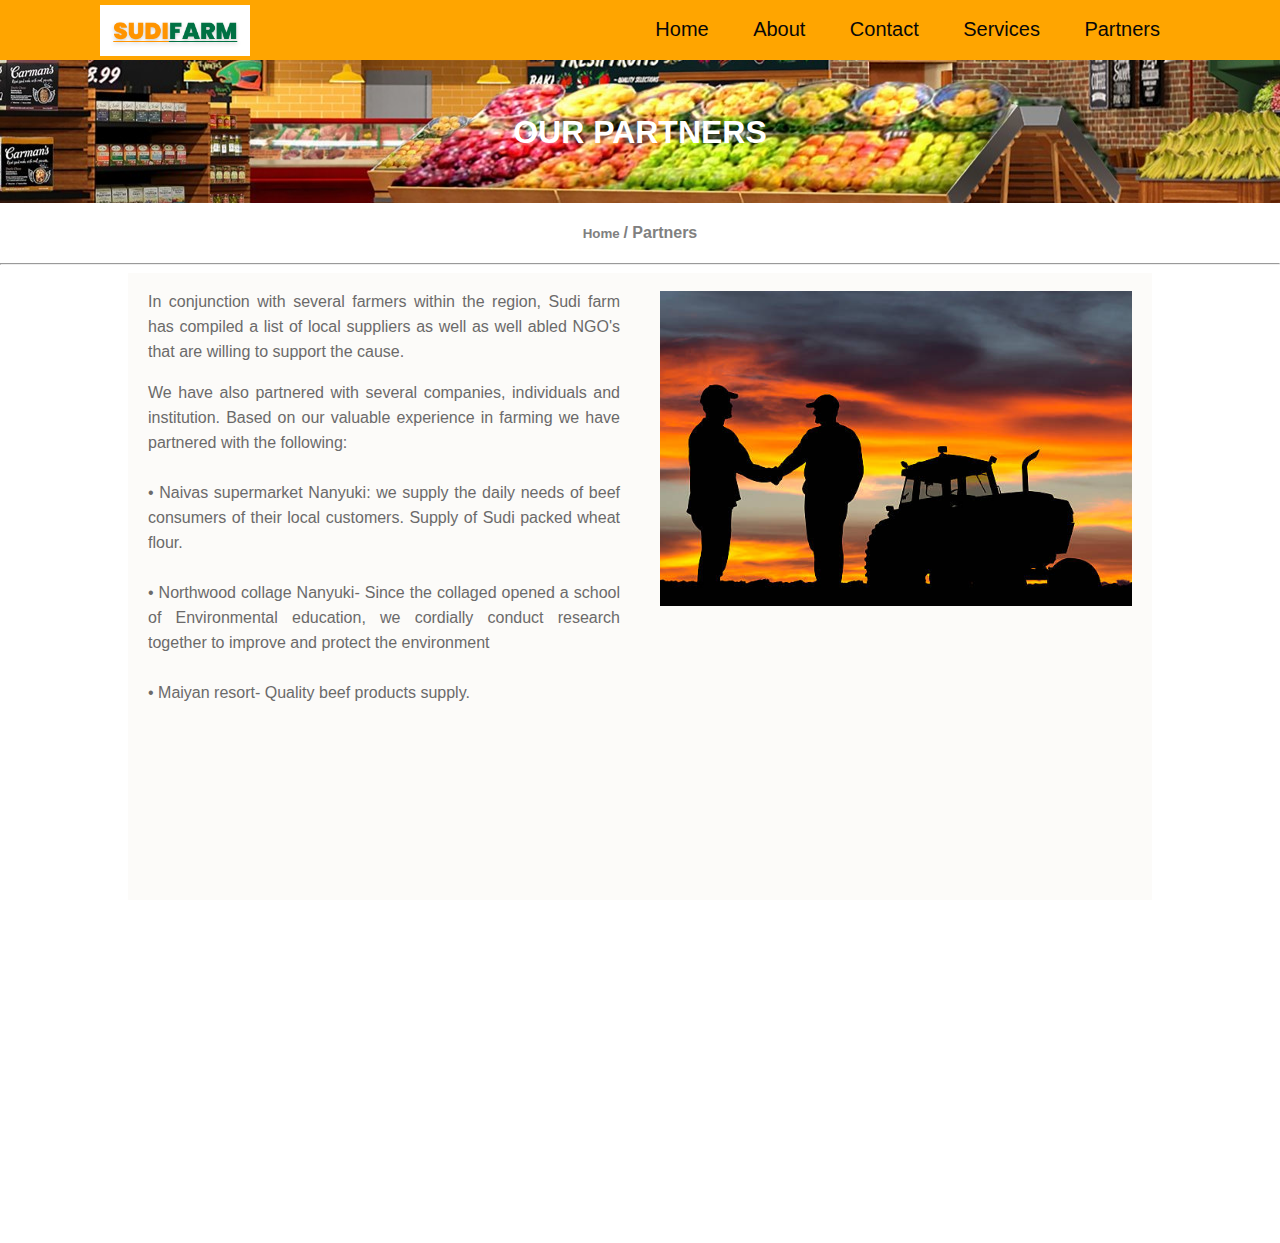
<file: partners.html>
<!DOCTYPE html>
<html lang="en">

<head>
    <meta name="viewport" content="width=device-width, initial-scale=1" charset="UTF-8">
    <title>Sudi Farm</title>
    <link rel="stylesheet" href="CSS/navmenu-style.css">
    <link rel="stylesheet" href="CSS/page-style.css">
    <style>
        .partners-section {
            padding-top: 75px;
            padding-bottom: 30px;
            text-align: center;
            background: url("Images/store.jpg") fixed;
            color: white;
        }
    </style>
</head>

<body>
    <nav class="navbar">
        <a href="Home.html">
            <img class="logo" alt="logo" src="Images/sudifarm_logo.png">
        </a>
        <label for="toggle">&#9776;</label>
        <input type="checkbox" id="toggle" />

        <div class="menu">
            <a href="home.html">Home</a>
            <a href="about.html">About</a>
            <a href="contact.html">Contact</a>
            <a href="services.html">Services</a>
            <a href="partners.html">Partners</a>
        </div>
    </nav>

    <div class="partners-section">
        &nbsp;
        <h1>OUR PARTNERS</h1>
    </div>
    <div class="sec-nav">
        <h4>
            <small><a href="home.html">Home</a> </small>/ <a href="partners.html">Partners</a>
        </h4>
    </div>
    <hr>
    <div class="section">
        <div class="row">
            <div class="col-1">
                <p id="main-paragraph">
                    <p> In conjunction with several farmers within the region, Sudi farm has compiled a list of local suppliers as well as well abled NGO's that are willing to support the cause.
                        <br>

                        <p> We have also partnered with several companies, individuals and institution. Based on our valuable experience in farming we have partnered with the following:<br><br> • Naivas supermarket Nanyuki: we supply the daily needs of beef
                            consumers of their local customers. Supply of Sudi packed wheat flour.<br><br> • Northwood collage Nanyuki- Since the collaged opened a school of Environmental education, we cordially conduct research together to improve and
                            protect the environment
                            <br><br> • Maiyan resort- Quality beef products supply.<br><br>
                        </p>
                    </p>
                    <br>
            </div>
            <br>
            <div class="col-1">
                <div class="card1">
                    <img src="Images/handshake-main.jpg" alt="Jane" style="width:100%">
                </div>
            </div>
        </div>
    </div>
</body>
<footer>
    <div class="fontx">
        <p>
            <small>
                <a href="partners.html">   Sudi Farm</a> |  &copy 2021
            </small>
        </p>
    </div>
</footer>

</html>
</file>
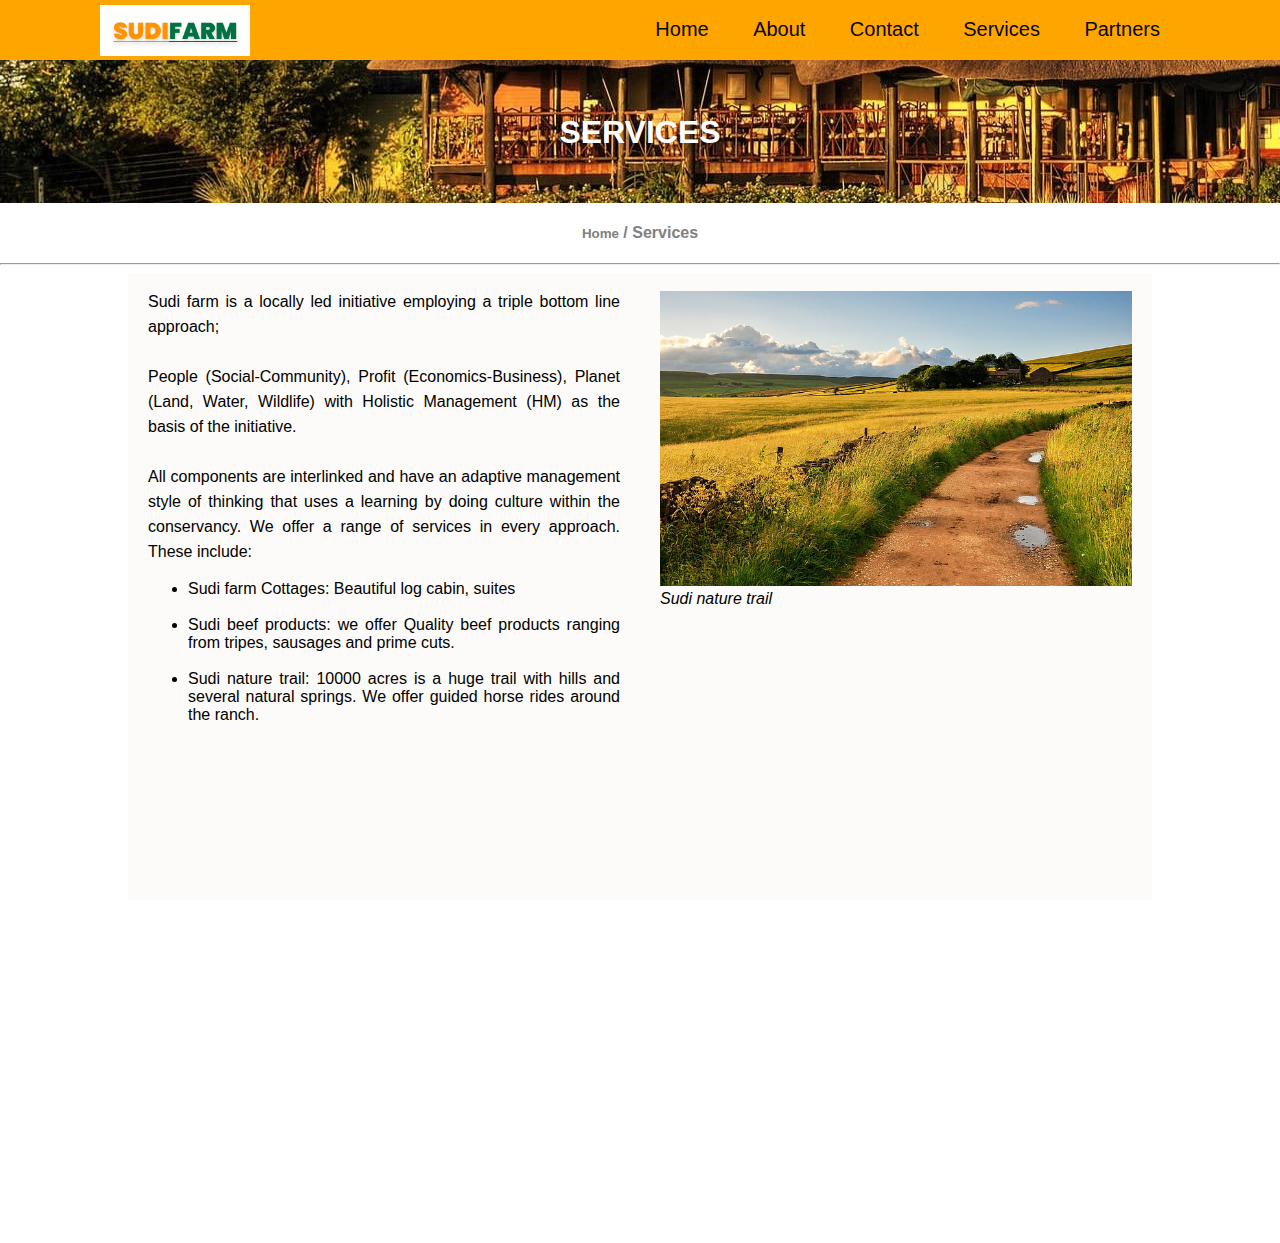
<file: Services.html>
<!DOCTYPE html>


<html lang="en">

<head>
    <meta name="viewport" content="width=device-width, initial-scale=1" charset="UTF-8">
    <title>Sudi Farm</title>
    <link rel="stylesheet" href="CSS/navmenu-style.css">
    <link rel="stylesheet" href="CSS/page-style.css">
    <style>
        .services-section {
            padding-top: 75px;
            padding-bottom: 30px;
            text-align: center;
            background: url("Images/cabin-bg.jpg") fixed;
            color: white;
        }
    </style>
</head>

<body>
    <div>
        <nav class="navbar">
            <a href="Home.html">
                <img class="logo" alt="logo" src="Images/sudifarm_logo.png">
            </a>
            <label for="toggle">&#9776;</label>
            <input type="checkbox" id="toggle" />

            <div class="menu">
                <a href="Home.html">Home</a>
                <a href="About.html">About</a>
                <a href="Contact.html">Contact</a>
                <a href="Services.html">Services</a>
                <a href="Partners.html">Partners</a>
            </div>
        </nav>

        <div class="services-section">
            &nbsp;
            <h1>SERVICES</h1>
        </div>
        <div class="sec-nav">
            <h4>
                <small><a href="Home.html">Home</a></small> / <a href="Services.html">Services</a>
            </h4>
        </div>
        <hr>
        <div class="section">
            <div class="row">
                <div class="col-1">
                    <p id="main-paragraph">Sudi farm is a locally led initiative employing a triple bottom line approach; <br> <br> People (Social-Community), Profit (Economics-Business), Planet (Land, Water, Wildlife) with Holistic Management (HM) as the basis of the initiative.<br>                        <br> All components are interlinked and have an adaptive management style of thinking that uses a learning by doing culture within the conservancy. We offer a range of services in every approach. These include:
                        <ul>
                            <li>Sudi farm Cottages: Beautiful log cabin, suites</li>
                            <br>
                            <li>Sudi beef products: we offer Quality beef products ranging from tripes, sausages and prime cuts.</li>
                            <br>
                            <li>Sudi nature trail: 10000 acres is a huge trail with hills and several natural springs. We offer guided horse rides around the ranch.</li>
                        </ul>

                    </p>
                    <br>
                </div>
                <br>
                <div class="col-1">
                    <div class="card1">
                        <img src="Images/trail.jpg" alt="trail" style="width:100%">
                        <br>
                        <i>Sudi nature trail</i>
                    </div>
                </div>
            </div>

        </div>
</body>
<footer>
    <div class="fontx">
        <p>
            <small>
                <a href="Services.html">   Sudi Farm</a> |  &copy 2021
            </small>
        </p>
    </div>
</footer>

</html>
</file>
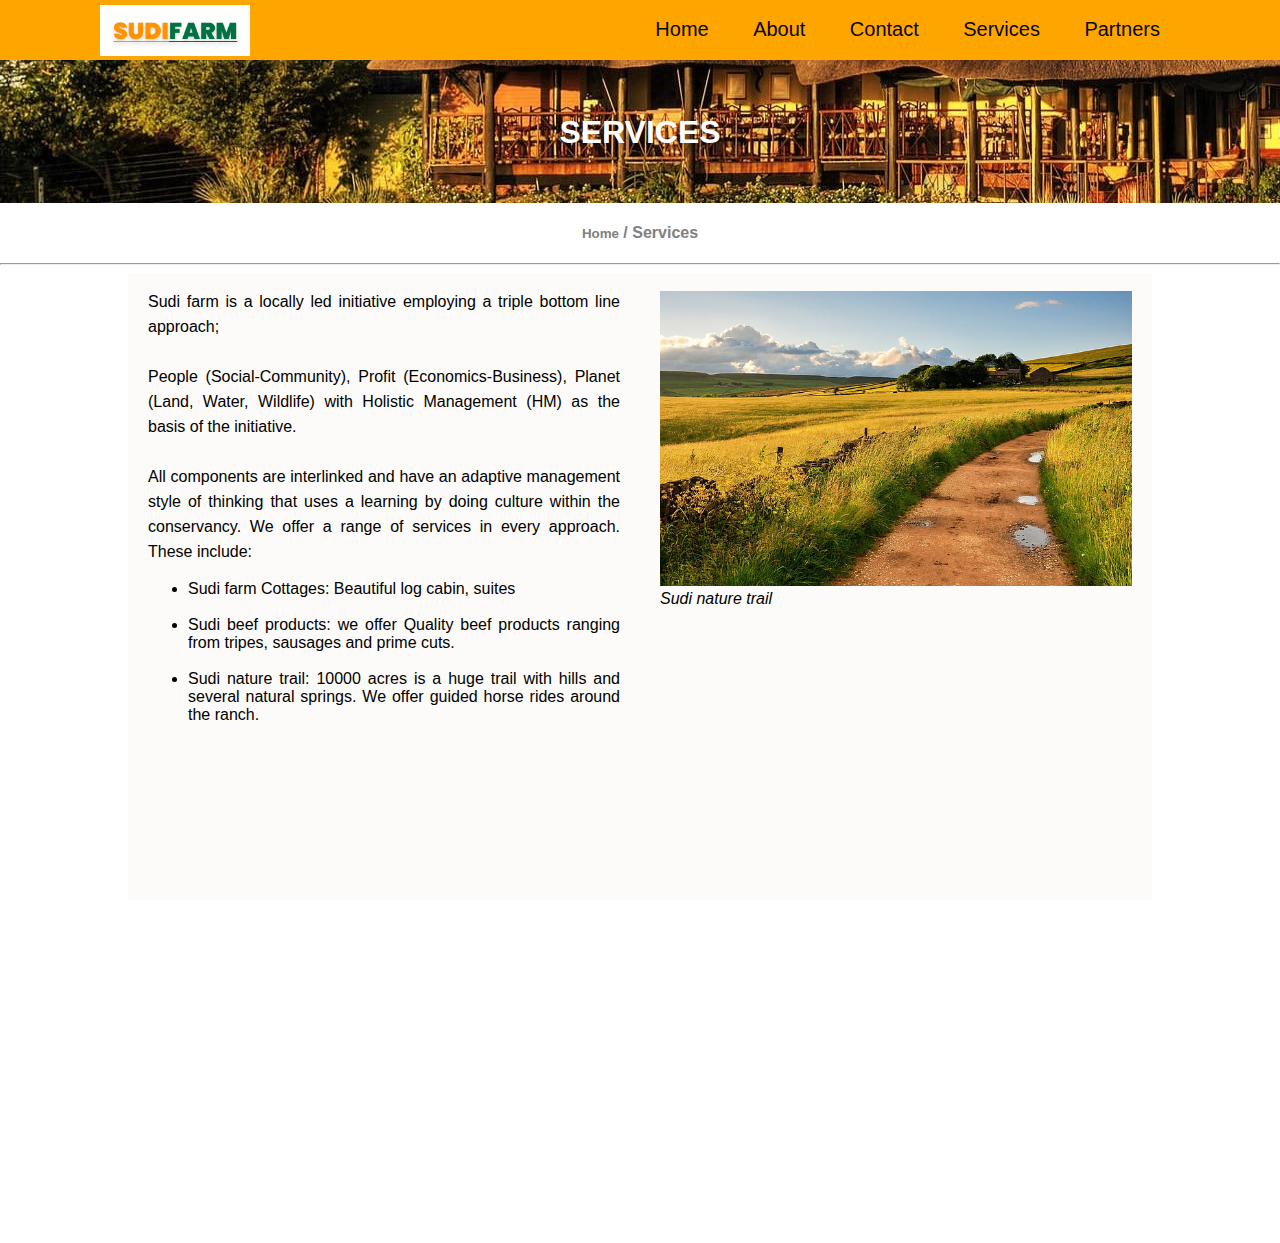
<file: services.html>
<!DOCTYPE html>


<html lang="en">

<head>
    <meta name="viewport" content="width=device-width, initial-scale=1" charset="UTF-8">
    <title>Sudi Farm</title>
    <link rel="stylesheet" href="CSS/navmenu-style.css">
    <link rel="stylesheet" href="CSS/page-style.css">
    <style>
        .services-section {
            padding-top: 75px;
            padding-bottom: 30px;
            text-align: center;
            background: url("Images/cabin-bg.jpg") fixed;
            color: white;
        }
    </style>
</head>

<body>
    <div>
        <nav class="navbar">
            <a href="home.html">
                <img class="logo" alt="logo" src="Images/sudifarm_logo.png">
            </a>
            <label for="toggle">&#9776;</label>
            <input type="checkbox" id="toggle" />

            <div class="menu">
                <a href="home.html">Home</a>
                <a href="about.html">About</a>
                <a href="contact.html">Contact</a>
                <a href="services.html">Services</a>
                <a href="partners.html">Partners</a>
            </div>
        </nav>

        <div class="services-section">
            &nbsp;
            <h1>SERVICES</h1>
        </div>
        <div class="sec-nav">
            <h4>
                <small><a href="home.html">Home</a></small> / <a href="services.html">Services</a>
            </h4>
        </div>
        <hr>
        <div class="section">
            <div class="row">
                <div class="col-1">
                    <p id="main-paragraph">Sudi farm is a locally led initiative employing a triple bottom line approach; <br> <br> People (Social-Community), Profit (Economics-Business), Planet (Land, Water, Wildlife) with Holistic Management (HM) as the basis of the initiative.<br>                        <br> All components are interlinked and have an adaptive management style of thinking that uses a learning by doing culture within the conservancy. We offer a range of services in every approach. These include:
                        <ul>
                            <li>Sudi farm Cottages: Beautiful log cabin, suites</li>
                            <br>
                            <li>Sudi beef products: we offer Quality beef products ranging from tripes, sausages and prime cuts.</li>
                            <br>
                            <li>Sudi nature trail: 10000 acres is a huge trail with hills and several natural springs. We offer guided horse rides around the ranch.</li>
                        </ul>

                    </p>
                    <br>
                </div>
                <br>
                <div class="col-1">
                    <div class="card1">
                        <img src="Images/trail.jpg" alt="trail" style="width:100%">
                        <br>
                        <i>Sudi nature trail</i>
                    </div>
                </div>
            </div>

        </div>
</body>
<footer>
    <div class="fontx">
        <p>
            <small>
                <a href="services.html">   Sudi Farm</a> |  &copy 2021
            </small>
        </p>
    </div>
</footer>

</html>
</file>
<file: CSS/navmenu-style.css>
.navbar {
    position: fixed;
    z-index: 100;
    top: 0;
    width: 100%;
    text-align: right;
    height: 60px;
    line-height: 59px;
    background-color: orange;
    opacity: 100%;
}

.menu {
    margin: 0 100px 0 0;
}

.menu a {
    clear: right;
    text-decoration: none;
    color: #080808;
    margin: 0 20px;
    font-size: 20px;
    transition: .1s;
}

.menu a.active,
.menu a:hover {
    color: #009e8e;
}

label {
    color: #444444;
    margin: 0 40px 0 0;
    font-size: 26px;
    line-height: 60px;
    display: none;
    width: 26px;
    float: right;
    user-select: none;
}

#toggle {
    display: none;
}

.logo {
    user-select: none;
}

@media only screen and (max-width: 500px) {
    .logo {
        float: left;
        padding-top: 5px;
        padding-right: 8px;
        padding-left: 20px;
    }
}

@media screen and (max-width: 900px) {
    .logo {
        float: left;
        width: 140px;
        height: auto;
        margin-top: 6px;
        margin-bottom: 5px;
        margin-left: 5px;
    }
    label {
        display: block;
        cursor: pointer;
    }
    .menu {
        text-align: center;
        width: 100%;
        display: none;
    }
    .menu a {
        display: block;
        margin: 0;
        border-bottom: 1px solid #009e8e;
        ;
    }
    #toggle:checked+.menu {
        display: block;
        background-color: orange;
    }
}

@media screen and (min-width: 901px) {
    .logo {
        float: left;
        width: 250px;
        height: auto;
        padding-top: 5px;
        padding-left: 100px;
    }
}
</file>
<file: CSS/page-style.css>
html {
    box-sizing: border-box;
    height: 100%;
    overflow: hidden;
    width: 100%;
}

body {
    font-family: Arial, Helvetica, sans-serif;
    margin: 0;
    height: 100%;
    overflow-x: hidden;
    overflow-y: auto;
    width: 100%;
}

.Homepage-content {
    position: absolute;
    width: 100%;
    max-width: 1000px;
    top: 30%;
    left: 50%;
    transform: translateX(-50%);
}

.Homepage-content h1 {
    color: rgb(0, 0, 0);
    font-size: 40px;
    font-weight: 1000;
}

.Homepage-content h2 {
    color: rgb(0, 0, 0);
    font-size: 30px;
    font-weight: 1000;
}

.sec-nav {
    text-align: center;
    color: grey;
}

a {
    text-decoration: none;
    color: grey;
}

div>p {
    color: #6b6a6a;
}

h5 {
    color: #00ae68;
}

a:hover {
    color: #009e8e;
}

a:active {
    color: orange;
}

p {
    line-height: 25px;
}

#main-paragraph {
    color: #000;
    justify-content: center;
}

*,
*:before,
*:after {
    box-sizing: inherit;
}

.col-2 {
    width: 80%;
    float: none;
    margin: 0 auto;
    text-align: center;
    text-justify: center;
}

.container {
    padding: 0;
}

.container::after,
.row::after {
    content: "";
    clear: both;
    display: table;
}

.title {
    color: grey;
}

.buttons button {
    height: 40px;
    width: 150px;
    font-size: 15px;
    font-weight: bold;
    border: 1px solid rgb(255, 255, 255);
    outline: none;
    cursor: pointer;
    margin: 20px;
    border-radius: 4px;
}

.btn {
    color: #000000;
    background-color: rgb(255, 255, 255);
}

.btn2 {
    color: #000000;
    background-color: forestgreen;
}

.btn:hover {
    background-color: rgba(34, 139, 34, 0.863);
}

.btn2:hover {
    background-color: rgba(34, 139, 34, 0.863);
}

.section {
    width: 80%;
    min-height: 100vh;
    background-color: rgb(252, 251, 249);
    margin-left: auto;
    margin-right: auto;
}

.cards {
    width: 100%;
    display: flex;
    flex-wrap: wrap;
    justify-content: center;
    align-items: center;
    margin: auto;
}

.cards .new-arrival {
    width: 100%;
    margin-top: 20px;
}

.cards .new-arrival h2 {
    text-align: center;
    font-size: 49px;
    color: darkgreen;
    text-transform: uppercase;
    font-weight: 700;
    letter-spacing: 1px;
}

.cards h3 {
    text-align: center;
    font-size: 35px;
    color: darkgreen;
    text-transform: uppercase;
    font-weight: 700;
    letter-spacing: 1px;
}

.cards .new-arrival h2::after {
    content: "";
    height: 10px;
    width: 290px;
    background-color: forestgreen;
    border-radius: 20px;
    display: block;
    margin: auto;
}

.card {
    display: flex;
    justify-content: center;
    align-items: center;
    flex-direction: column;
    box-shadow: grey;
    width: 320px;
    text-align: center;
    cursor: pointer;
    background-color: rgb(252, 251, 249);
}

.image-section {
    width: 170px;
    display: flex;
    justify-content: center;
    align-items: center;
}

.image-section img {
    width: 150%;
    height: auto;
    transform: scale(1);
    transition: 0.3s ease-in-out;
}

.image-section:hover img {
    transform: scale(1.5);
}

.description {
    text-align: center;
    margin-top: 15px;
}

.description h4 {
    font-size: 15px;
    text-transform: uppercase;
    color: rgb(243, 190, 14);
    letter-spacing: 2px;
    margin-top: 5px;
}

.description p {
    font-size: 17px;
    letter-spacing: 1.5px;
    margin-top: 10px;
}

.description span {
    margin-left: 10px;
}

.description del {
    margin-left: 7px;
    font-size: 15px;
    color: red;
}

.button-group {
    margin-top: 30px;
}

footer {
    background-color: rgb(37, 37, 37);
    height: 50px;
}

.fontx p {
    font-size: 20px;
    text-decoration: #009e8e;
    color: rgb(255, 255, 255);
    text-align: center;
    padding-top: 10px;
}

@media screen and (max-width: 500px) {
    .col-1 {
        float: left;
        width: 100%;
    }
    .col-2 {
        width: 100%;
        float: none;
        margin: 0 auto;
        text-align: justify;
    }
    .section {
        width: 90%;
    }
    .buttons button {
        height: 40px;
        width: 100px;
    }
    .Homepage-content h2 {
        color: rgb(0, 0, 0);
        font-size: 20px;
    }
}

@media screen and (min-width: 600px) {
    .col-1 {
        width: 100%;
        display: block;
        padding: 0 15px;
        text-align: justify;
    }
    .col-2 {
        width: 100%;
        float: none;
        margin: 0 auto;
        text-align: left;
        text-justify: center;
    }
}

@media screen and (min-width: 768px) {
    .col-1 {
        width: 100%;
        display: block;
        padding: 0 20px;
    }
}

@media screen and (min-width: 832px) {
    .col-1 {
        float: left;
        width: 50%;
        margin-bottom: 16px;
        padding: 0 10px;
    }
}

@media only screen and (min-width: 900px) {
    .col-1 {
        float: left;
        width: 50%;
        margin-bottom: 16px;
        padding: 0 10px;
    }
}

@media only screen and (min-width: 1200px) {
    .col-1 {
        float: left;
        width: 50%;
        margin-bottom: 16px;
        padding: 0 20px;
    }
    .Homepage-content h1 {
        color: rgb(0, 0, 0);
        font-size: 60px;
        font-weight: 1000;
    }
}
</file>
